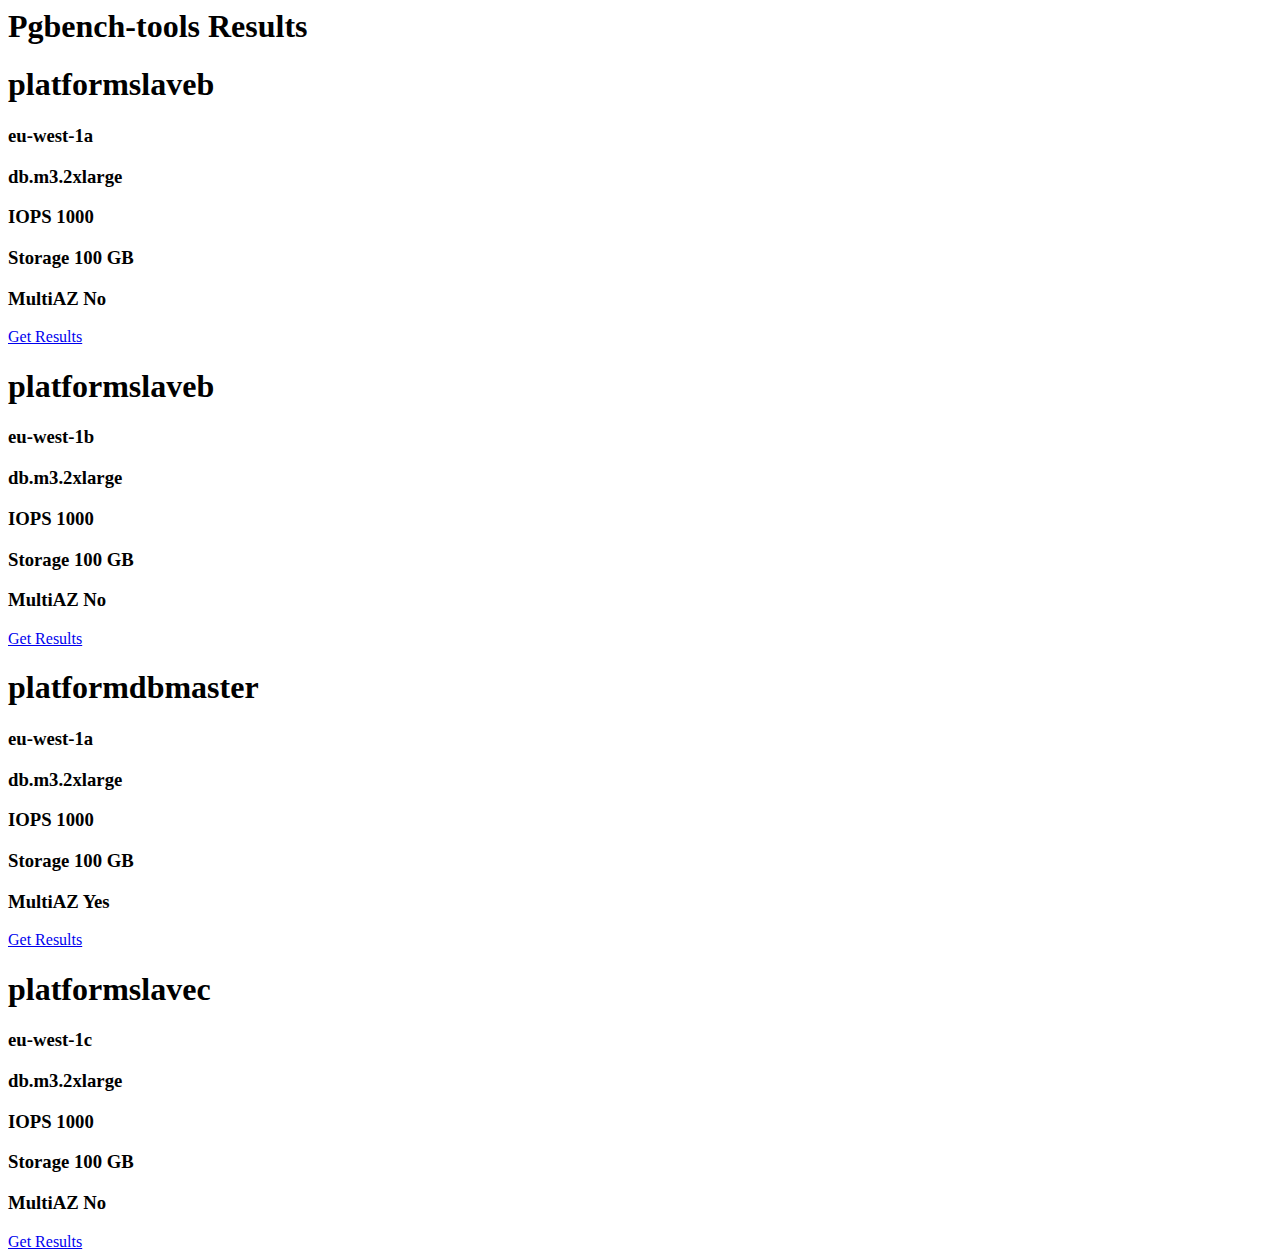
<file: index.html>
<html>
	<head><title>PgBench-tools Results</title>
	<link href="http://pgbench.previewnetworks.com/index.css" media="all" rel="stylesheet" type="text/css" />
	<link rel="shortcut icon" href="/favicon.ico" type="image/x-icon">
	<link rel="icon" href="/favicon.ico" type="image/x-icon">
	</head><body>
  <h1 class="title">Pgbench-tools Results</h1>
  <div id="container">
    <div class="pricetab">
      <h1> platformslaveb </h1>
      <div class="infos">
      	<h3> eu-west-1a </h3>
        <h3> db.m3.2xlarge </h3>
		<h3> IOPS 1000 </h3>
		<h3> Storage 100 GB</h3>
		<h3> MultiAZ No</h3>
      </div>
      <div class="pricefooter">
        <div class="button">
          <a href="#"> Get Results </a>
        </div>
      </div>
    </div>
    <div class="pricetab">
      <h1> platformslaveb </h1>
      <div class="infos">
      	<h3> eu-west-1b </h3> 
        <h3> db.m3.2xlarge </h3>
		<h3> IOPS 1000 </h3>
		<h3> Storage 100 GB</h3>
		<h3> MultiAZ No</h3>
      </div>
      <div class="pricefooter">
        <div class="button">
          <a href="#"> Get Results </a>
        </div>
      </div>
    </div>
    <div class="pricetabmid">
      <h1> platformdbmaster </h1>
      <div class="infos">
      	<h3> eu-west-1a </h3> 
        <h3> db.m3.2xlarge </h3>
		<h3> IOPS 1000 </h3>
		<h3> Storage 100 GB</h3>
		<h3> MultiAZ Yes</h3>
      </div>
      <div class="pricefootermid">
        <div class="buttonmid">
          <a href="/platformdbmaster/index.htm"> Get Results </a>
        </div>
      </div>
    </div>
    <div class="pricetab">
      <h1> platformslavec </h1>
      <div class="infos">
      	<h3> eu-west-1c </h3> 
        <h3> db.m3.2xlarge </h3>
		<h3> IOPS 1000 </h3>
		<h3> Storage 100 GB</h3>
		<h3> MultiAZ No</h3>
      </div>
      <div class="pricefooter">
        <div class="button">
          <a href="#"> Get Results </a>
        </div>
      </div>
    </div>
  </div>
</body>
</html>
</file>
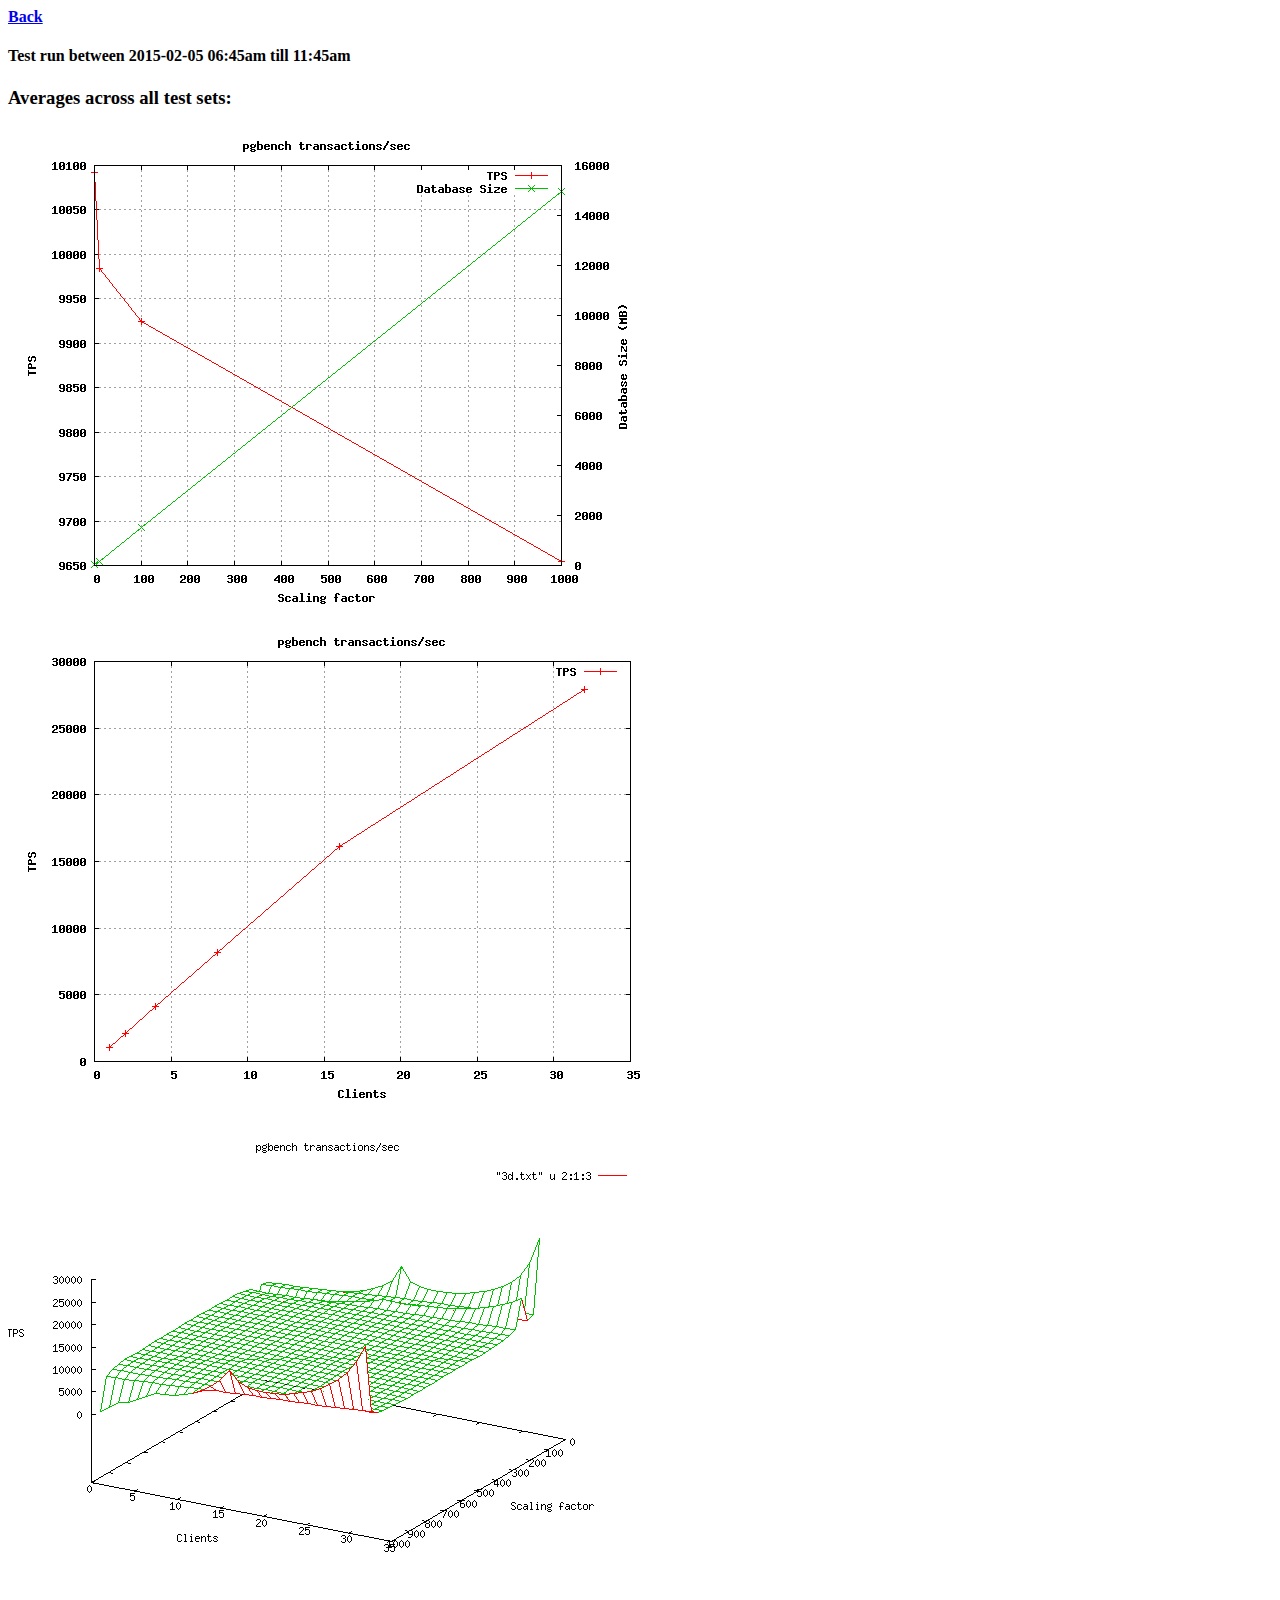
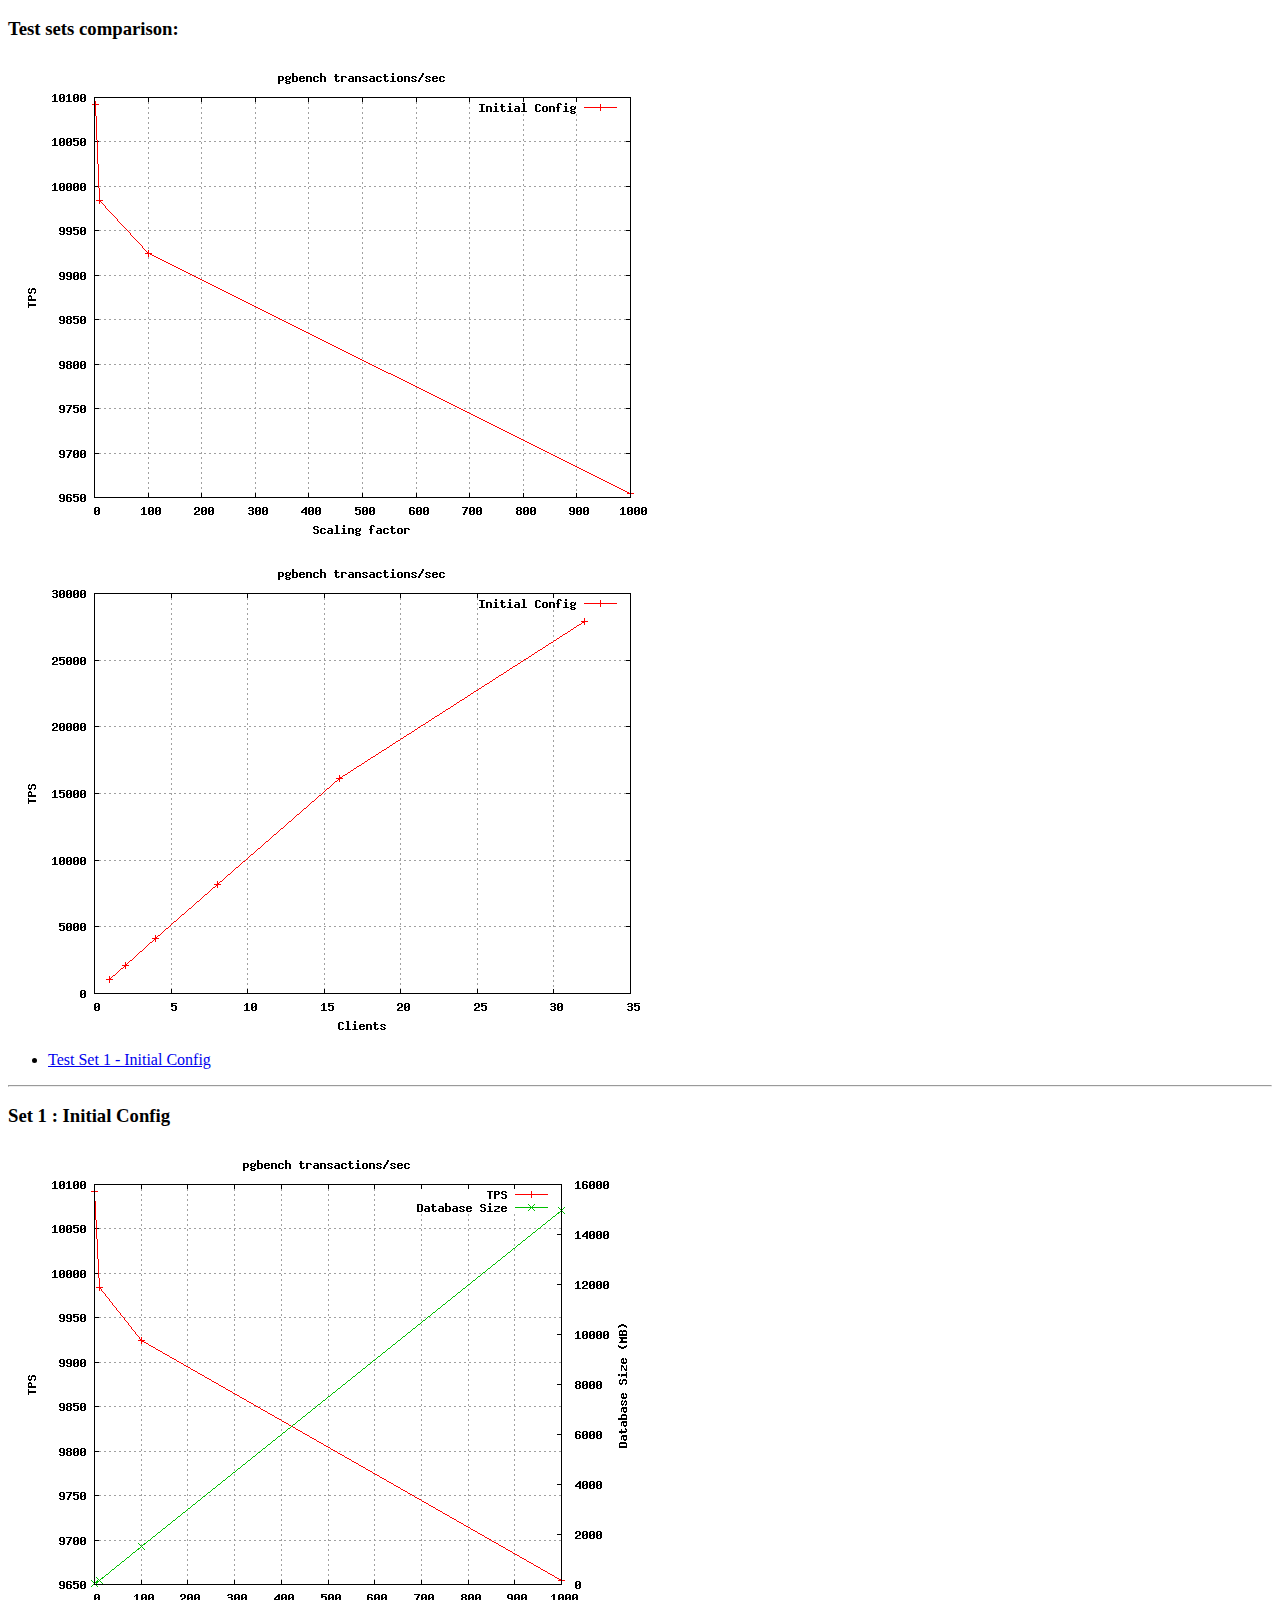
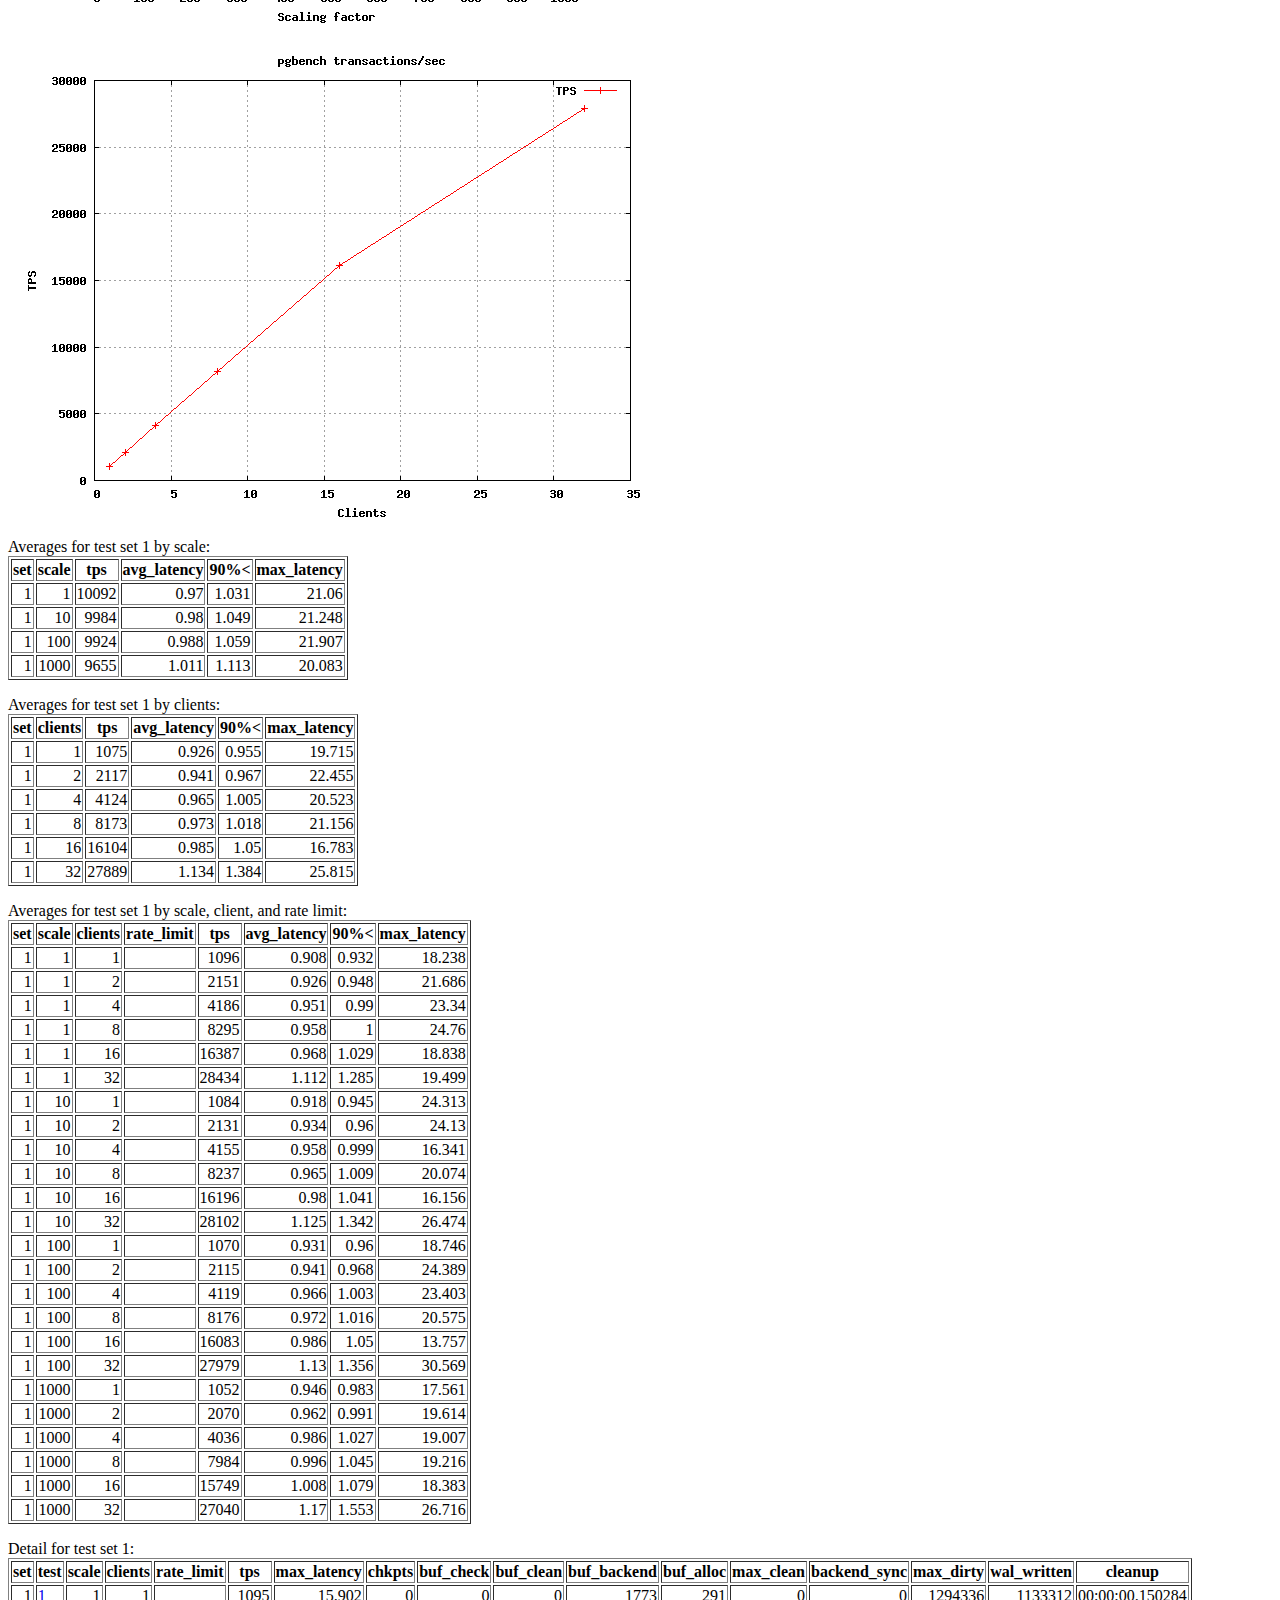
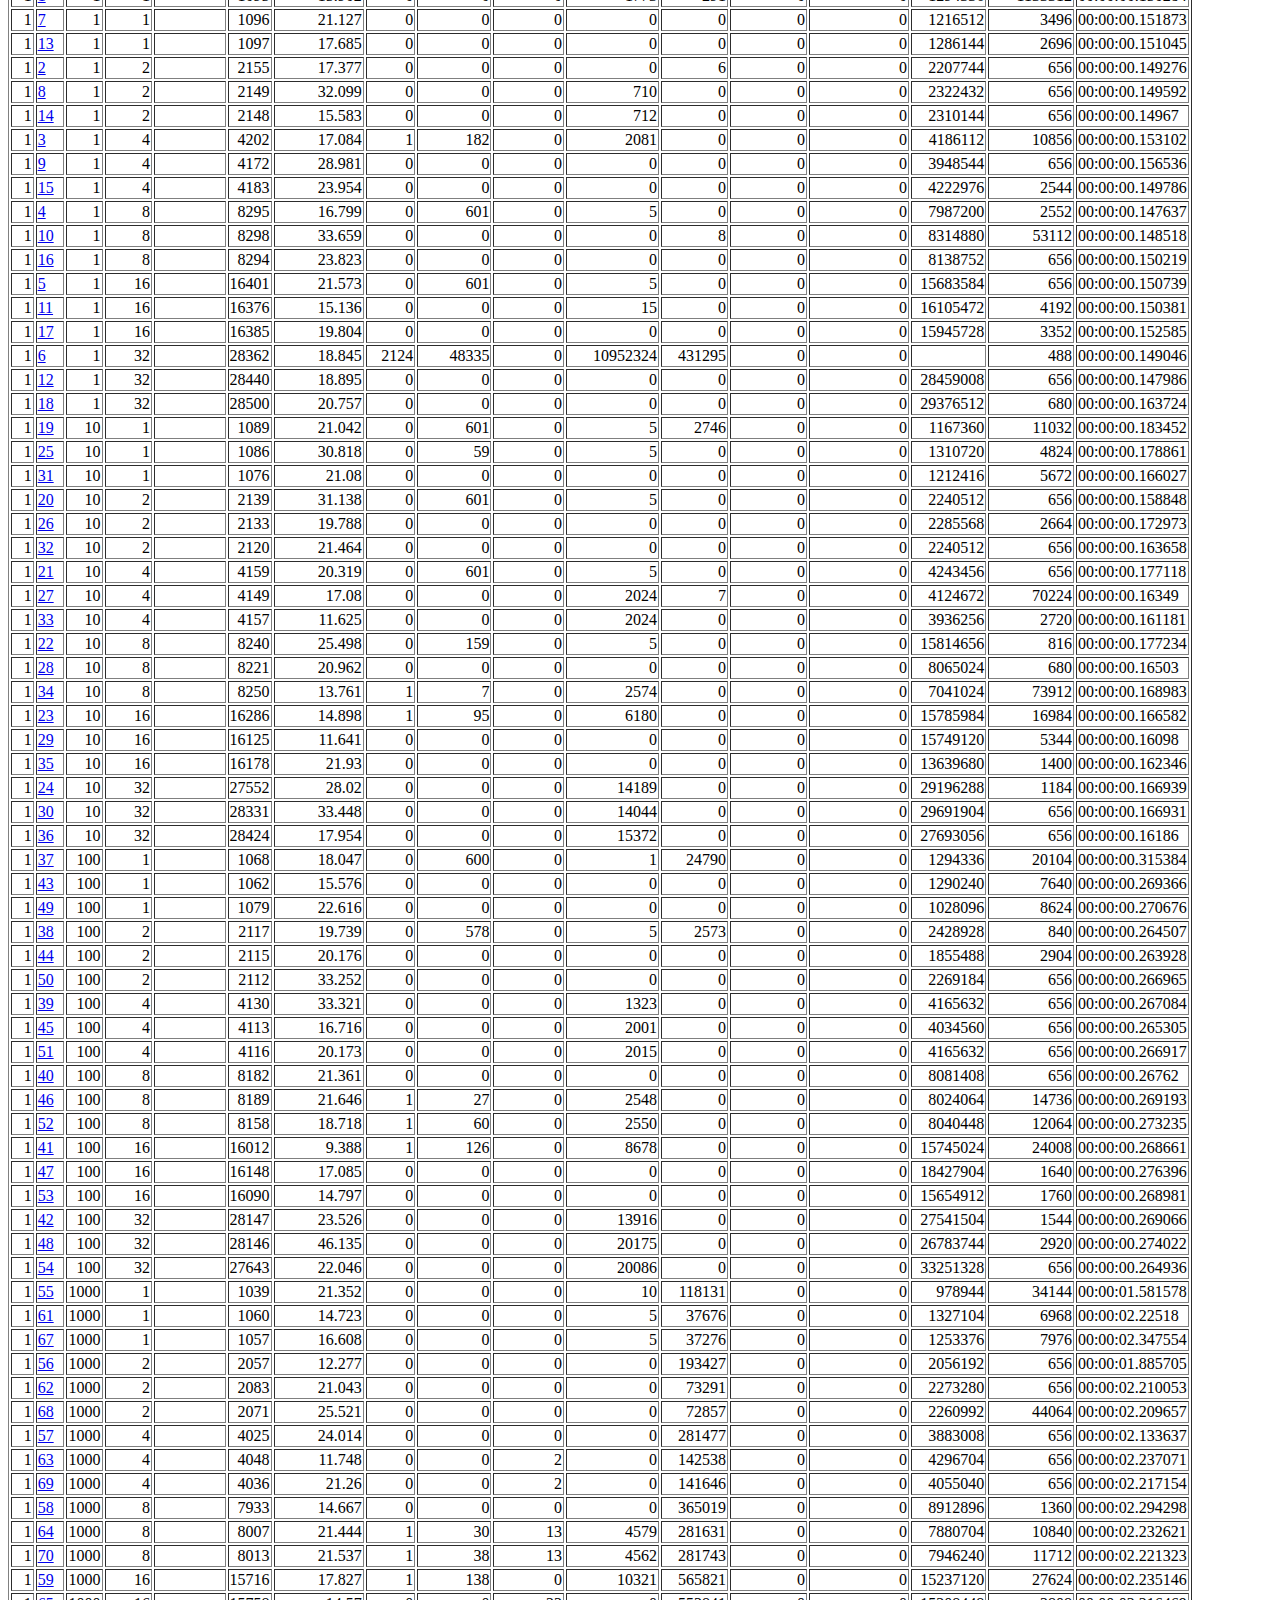
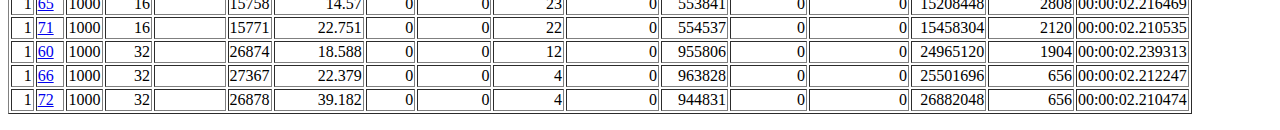
<file: platformdbmaster/index.htm>
<html>
    <head>
        <title>pgbench-tools for platformdbmaster results</title>
    </head>
    <body>
    	<h4><a href="http://pgbench.previewnetworks.com/">Back</a></h4>
    	<h4>Test run between 2015-02-05 06:45am till 11:45am</a></h4>
        <div id="tabs">
			<h3>Averages across all test sets:</h3>
			<img src="scaling.png"><p>
			<img src="clients.png"><p>
			<img src="3d.png"><p>
			<h3>Test sets comparison:</h3>
			<img src="scaling-sets.png"><p>
			<img src="clients-sets.png"><p>
			<ul>
			<li><a href='#set-1'>Test Set 1 - Initial Config</a></li>
			</ul>
			<div id='set-1'>
			<hr><h3>Set 1 : Initial Config</h3>
			<img src="scaling-1.png"><p>
			<img src="clients-1.png"><p>
			Averages for test set 1 by scale:
			<table border="1">
			  <tr>
			    <th align="center">set</th>
			    <th align="center">scale</th>
			    <th align="center">tps</th>
			    <th align="center">avg_latency</th>
			    <th align="center">90%&lt;</th>
			    <th align="center">max_latency</th>
			  </tr>
			  <tr valign="top">
			    <td align="right">1</td>
			    <td align="right">1</td>
			    <td align="right">10092</td>
			    <td align="right">0.97</td>
			    <td align="right">1.031</td>
			    <td align="right">21.06</td>
			  </tr>
			  <tr valign="top">
			    <td align="right">1</td>
			    <td align="right">10</td>
			    <td align="right">9984</td>
			    <td align="right">0.98</td>
			    <td align="right">1.049</td>
			    <td align="right">21.248</td>
			  </tr>
			  <tr valign="top">
			    <td align="right">1</td>
			    <td align="right">100</td>
			    <td align="right">9924</td>
			    <td align="right">0.988</td>
			    <td align="right">1.059</td>
			    <td align="right">21.907</td>
			  </tr>
			  <tr valign="top">
			    <td align="right">1</td>
			    <td align="right">1000</td>
			    <td align="right">9655</td>
			    <td align="right">1.011</td>
			    <td align="right">1.113</td>
			    <td align="right">20.083</td>
			  </tr>
			</table>
			</p>
			Averages for test set 1 by clients:
			<table border="1">
			  <tr>
			    <th align="center">set</th>
			    <th align="center">clients</th>
			    <th align="center">tps</th>
			    <th align="center">avg_latency</th>
			    <th align="center">90%&lt;</th>
			    <th align="center">max_latency</th>
			  </tr>
			  <tr valign="top">
			    <td align="right">1</td>
			    <td align="right">1</td>
			    <td align="right">1075</td>
			    <td align="right">0.926</td>
			    <td align="right">0.955</td>
			    <td align="right">19.715</td>
			  </tr>
			  <tr valign="top">
			    <td align="right">1</td>
			    <td align="right">2</td>
			    <td align="right">2117</td>
			    <td align="right">0.941</td>
			    <td align="right">0.967</td>
			    <td align="right">22.455</td>
			  </tr>
			  <tr valign="top">
			    <td align="right">1</td>
			    <td align="right">4</td>
			    <td align="right">4124</td>
			    <td align="right">0.965</td>
			    <td align="right">1.005</td>
			    <td align="right">20.523</td>
			  </tr>
			  <tr valign="top">
			    <td align="right">1</td>
			    <td align="right">8</td>
			    <td align="right">8173</td>
			    <td align="right">0.973</td>
			    <td align="right">1.018</td>
			    <td align="right">21.156</td>
			  </tr>
			  <tr valign="top">
			    <td align="right">1</td>
			    <td align="right">16</td>
			    <td align="right">16104</td>
			    <td align="right">0.985</td>
			    <td align="right">1.05</td>
			    <td align="right">16.783</td>
			  </tr>
			  <tr valign="top">
			    <td align="right">1</td>
			    <td align="right">32</td>
			    <td align="right">27889</td>
			    <td align="right">1.134</td>
			    <td align="right">1.384</td>
			    <td align="right">25.815</td>
			  </tr>
			</table>
			</p>
			Averages for test set 1 by scale, client, and rate limit:
			<table border="1">
			  <tr>
			    <th align="center">set</th>
			    <th align="center">scale</th>
			    <th align="center">clients</th>
			    <th align="center">rate_limit</th>
			    <th align="center">tps</th>
			    <th align="center">avg_latency</th>
			    <th align="center">90%&lt;</th>
			    <th align="center">max_latency</th>
			  </tr>
			  <tr valign="top">
			    <td align="right">1</td>
			    <td align="right">1</td>
			    <td align="right">1</td>
			    <td align="right">&nbsp; </td>
			    <td align="right">1096</td>
			    <td align="right">0.908</td>
			    <td align="right">0.932</td>
			    <td align="right">18.238</td>
			  </tr>
			  <tr valign="top">
			    <td align="right">1</td>
			    <td align="right">1</td>
			    <td align="right">2</td>
			    <td align="right">&nbsp; </td>
			    <td align="right">2151</td>
			    <td align="right">0.926</td>
			    <td align="right">0.948</td>
			    <td align="right">21.686</td>
			  </tr>
			  <tr valign="top">
			    <td align="right">1</td>
			    <td align="right">1</td>
			    <td align="right">4</td>
			    <td align="right">&nbsp; </td>
			    <td align="right">4186</td>
			    <td align="right">0.951</td>
			    <td align="right">0.99</td>
			    <td align="right">23.34</td>
			  </tr>
			  <tr valign="top">
			    <td align="right">1</td>
			    <td align="right">1</td>
			    <td align="right">8</td>
			    <td align="right">&nbsp; </td>
			    <td align="right">8295</td>
			    <td align="right">0.958</td>
			    <td align="right">1</td>
			    <td align="right">24.76</td>
			  </tr>
			  <tr valign="top">
			    <td align="right">1</td>
			    <td align="right">1</td>
			    <td align="right">16</td>
			    <td align="right">&nbsp; </td>
			    <td align="right">16387</td>
			    <td align="right">0.968</td>
			    <td align="right">1.029</td>
			    <td align="right">18.838</td>
			  </tr>
			  <tr valign="top">
			    <td align="right">1</td>
			    <td align="right">1</td>
			    <td align="right">32</td>
			    <td align="right">&nbsp; </td>
			    <td align="right">28434</td>
			    <td align="right">1.112</td>
			    <td align="right">1.285</td>
			    <td align="right">19.499</td>
			  </tr>
			  <tr valign="top">
			    <td align="right">1</td>
			    <td align="right">10</td>
			    <td align="right">1</td>
			    <td align="right">&nbsp; </td>
			    <td align="right">1084</td>
			    <td align="right">0.918</td>
			    <td align="right">0.945</td>
			    <td align="right">24.313</td>
			  </tr>
			  <tr valign="top">
			    <td align="right">1</td>
			    <td align="right">10</td>
			    <td align="right">2</td>
			    <td align="right">&nbsp; </td>
			    <td align="right">2131</td>
			    <td align="right">0.934</td>
			    <td align="right">0.96</td>
			    <td align="right">24.13</td>
			  </tr>
			  <tr valign="top">
			    <td align="right">1</td>
			    <td align="right">10</td>
			    <td align="right">4</td>
			    <td align="right">&nbsp; </td>
			    <td align="right">4155</td>
			    <td align="right">0.958</td>
			    <td align="right">0.999</td>
			    <td align="right">16.341</td>
			  </tr>
			  <tr valign="top">
			    <td align="right">1</td>
			    <td align="right">10</td>
			    <td align="right">8</td>
			    <td align="right">&nbsp; </td>
			    <td align="right">8237</td>
			    <td align="right">0.965</td>
			    <td align="right">1.009</td>
			    <td align="right">20.074</td>
			  </tr>
			  <tr valign="top">
			    <td align="right">1</td>
			    <td align="right">10</td>
			    <td align="right">16</td>
			    <td align="right">&nbsp; </td>
			    <td align="right">16196</td>
			    <td align="right">0.98</td>
			    <td align="right">1.041</td>
			    <td align="right">16.156</td>
			  </tr>
			  <tr valign="top">
			    <td align="right">1</td>
			    <td align="right">10</td>
			    <td align="right">32</td>
			    <td align="right">&nbsp; </td>
			    <td align="right">28102</td>
			    <td align="right">1.125</td>
			    <td align="right">1.342</td>
			    <td align="right">26.474</td>
			  </tr>
			  <tr valign="top">
			    <td align="right">1</td>
			    <td align="right">100</td>
			    <td align="right">1</td>
			    <td align="right">&nbsp; </td>
			    <td align="right">1070</td>
			    <td align="right">0.931</td>
			    <td align="right">0.96</td>
			    <td align="right">18.746</td>
			  </tr>
			  <tr valign="top">
			    <td align="right">1</td>
			    <td align="right">100</td>
			    <td align="right">2</td>
			    <td align="right">&nbsp; </td>
			    <td align="right">2115</td>
			    <td align="right">0.941</td>
			    <td align="right">0.968</td>
			    <td align="right">24.389</td>
			  </tr>
			  <tr valign="top">
			    <td align="right">1</td>
			    <td align="right">100</td>
			    <td align="right">4</td>
			    <td align="right">&nbsp; </td>
			    <td align="right">4119</td>
			    <td align="right">0.966</td>
			    <td align="right">1.003</td>
			    <td align="right">23.403</td>
			  </tr>
			  <tr valign="top">
			    <td align="right">1</td>
			    <td align="right">100</td>
			    <td align="right">8</td>
			    <td align="right">&nbsp; </td>
			    <td align="right">8176</td>
			    <td align="right">0.972</td>
			    <td align="right">1.016</td>
			    <td align="right">20.575</td>
			  </tr>
			  <tr valign="top">
			    <td align="right">1</td>
			    <td align="right">100</td>
			    <td align="right">16</td>
			    <td align="right">&nbsp; </td>
			    <td align="right">16083</td>
			    <td align="right">0.986</td>
			    <td align="right">1.05</td>
			    <td align="right">13.757</td>
			  </tr>
			  <tr valign="top">
			    <td align="right">1</td>
			    <td align="right">100</td>
			    <td align="right">32</td>
			    <td align="right">&nbsp; </td>
			    <td align="right">27979</td>
			    <td align="right">1.13</td>
			    <td align="right">1.356</td>
			    <td align="right">30.569</td>
			  </tr>
			  <tr valign="top">
			    <td align="right">1</td>
			    <td align="right">1000</td>
			    <td align="right">1</td>
			    <td align="right">&nbsp; </td>
			    <td align="right">1052</td>
			    <td align="right">0.946</td>
			    <td align="right">0.983</td>
			    <td align="right">17.561</td>
			  </tr>
			  <tr valign="top">
			    <td align="right">1</td>
			    <td align="right">1000</td>
			    <td align="right">2</td>
			    <td align="right">&nbsp; </td>
			    <td align="right">2070</td>
			    <td align="right">0.962</td>
			    <td align="right">0.991</td>
			    <td align="right">19.614</td>
			  </tr>
			  <tr valign="top">
			    <td align="right">1</td>
			    <td align="right">1000</td>
			    <td align="right">4</td>
			    <td align="right">&nbsp; </td>
			    <td align="right">4036</td>
			    <td align="right">0.986</td>
			    <td align="right">1.027</td>
			    <td align="right">19.007</td>
			  </tr>
			  <tr valign="top">
			    <td align="right">1</td>
			    <td align="right">1000</td>
			    <td align="right">8</td>
			    <td align="right">&nbsp; </td>
			    <td align="right">7984</td>
			    <td align="right">0.996</td>
			    <td align="right">1.045</td>
			    <td align="right">19.216</td>
			  </tr>
			  <tr valign="top">
			    <td align="right">1</td>
			    <td align="right">1000</td>
			    <td align="right">16</td>
			    <td align="right">&nbsp; </td>
			    <td align="right">15749</td>
			    <td align="right">1.008</td>
			    <td align="right">1.079</td>
			    <td align="right">18.383</td>
			  </tr>
			  <tr valign="top">
			    <td align="right">1</td>
			    <td align="right">1000</td>
			    <td align="right">32</td>
			    <td align="right">&nbsp; </td>
			    <td align="right">27040</td>
			    <td align="right">1.17</td>
			    <td align="right">1.553</td>
			    <td align="right">26.716</td>
			  </tr>
			</table>
			</p>
			Detail for test set 1:
			<table border="1">
			  <tr>
			    <th align="center">set</th>
			    <th align="center">test</th>
			    <th align="center">scale</th>
			    <th align="center">clients</th>
			    <th align="center">rate_limit</th>
			    <th align="center">tps</th>
			    <th align="center">max_latency</th>
			    <th align="center">chkpts</th>
			    <th align="center">buf_check</th>
			    <th align="center">buf_clean</th>
			    <th align="center">buf_backend</th>
			    <th align="center">buf_alloc</th>
			    <th align="center">max_clean</th>
			    <th align="center">backend_sync</th>
			    <th align="center">max_dirty</th>
			    <th align="center">wal_written</th>
			    <th align="center">cleanup</th>
			  </tr>
			  <tr valign="top">
			    <td align="right">1</td>
			    <td align="left"><a href="1/index.html">1</a></td>
			    <td align="right">1</td>
			    <td align="right">1</td>
			    <td align="right">&nbsp; </td>
			    <td align="right">1095</td>
			    <td align="right">15.902</td>
			    <td align="right">0</td>
			    <td align="right">0</td>
			    <td align="right">0</td>
			    <td align="right">1773</td>
			    <td align="right">291</td>
			    <td align="right">0</td>
			    <td align="right">0</td>
			    <td align="right">1294336</td>
			    <td align="right">1133312</td>
			    <td align="left">00:00:00.150284</td>
			  </tr>
			  <tr valign="top">
			    <td align="right">1</td>
			    <td align="left"><a href="7/index.html">7</a></td>
			    <td align="right">1</td>
			    <td align="right">1</td>
			    <td align="right">&nbsp; </td>
			    <td align="right">1096</td>
			    <td align="right">21.127</td>
			    <td align="right">0</td>
			    <td align="right">0</td>
			    <td align="right">0</td>
			    <td align="right">0</td>
			    <td align="right">0</td>
			    <td align="right">0</td>
			    <td align="right">0</td>
			    <td align="right">1216512</td>
			    <td align="right">3496</td>
			    <td align="left">00:00:00.151873</td>
			  </tr>
			  <tr valign="top">
			    <td align="right">1</td>
			    <td align="left"><a href="13/index.html">13</a></td>
			    <td align="right">1</td>
			    <td align="right">1</td>
			    <td align="right">&nbsp; </td>
			    <td align="right">1097</td>
			    <td align="right">17.685</td>
			    <td align="right">0</td>
			    <td align="right">0</td>
			    <td align="right">0</td>
			    <td align="right">0</td>
			    <td align="right">0</td>
			    <td align="right">0</td>
			    <td align="right">0</td>
			    <td align="right">1286144</td>
			    <td align="right">2696</td>
			    <td align="left">00:00:00.151045</td>
			  </tr>
			  <tr valign="top">
			    <td align="right">1</td>
			    <td align="left"><a href="2/index.html">2</a></td>
			    <td align="right">1</td>
			    <td align="right">2</td>
			    <td align="right">&nbsp; </td>
			    <td align="right">2155</td>
			    <td align="right">17.377</td>
			    <td align="right">0</td>
			    <td align="right">0</td>
			    <td align="right">0</td>
			    <td align="right">0</td>
			    <td align="right">6</td>
			    <td align="right">0</td>
			    <td align="right">0</td>
			    <td align="right">2207744</td>
			    <td align="right">656</td>
			    <td align="left">00:00:00.149276</td>
			  </tr>
			  <tr valign="top">
			    <td align="right">1</td>
			    <td align="left"><a href="8/index.html">8</a></td>
			    <td align="right">1</td>
			    <td align="right">2</td>
			    <td align="right">&nbsp; </td>
			    <td align="right">2149</td>
			    <td align="right">32.099</td>
			    <td align="right">0</td>
			    <td align="right">0</td>
			    <td align="right">0</td>
			    <td align="right">710</td>
			    <td align="right">0</td>
			    <td align="right">0</td>
			    <td align="right">0</td>
			    <td align="right">2322432</td>
			    <td align="right">656</td>
			    <td align="left">00:00:00.149592</td>
			  </tr>
			  <tr valign="top">
			    <td align="right">1</td>
			    <td align="left"><a href="14/index.html">14</a></td>
			    <td align="right">1</td>
			    <td align="right">2</td>
			    <td align="right">&nbsp; </td>
			    <td align="right">2148</td>
			    <td align="right">15.583</td>
			    <td align="right">0</td>
			    <td align="right">0</td>
			    <td align="right">0</td>
			    <td align="right">712</td>
			    <td align="right">0</td>
			    <td align="right">0</td>
			    <td align="right">0</td>
			    <td align="right">2310144</td>
			    <td align="right">656</td>
			    <td align="left">00:00:00.14967</td>
			  </tr>
			  <tr valign="top">
			    <td align="right">1</td>
			    <td align="left"><a href="3/index.html">3</a></td>
			    <td align="right">1</td>
			    <td align="right">4</td>
			    <td align="right">&nbsp; </td>
			    <td align="right">4202</td>
			    <td align="right">17.084</td>
			    <td align="right">1</td>
			    <td align="right">182</td>
			    <td align="right">0</td>
			    <td align="right">2081</td>
			    <td align="right">0</td>
			    <td align="right">0</td>
			    <td align="right">0</td>
			    <td align="right">4186112</td>
			    <td align="right">10856</td>
			    <td align="left">00:00:00.153102</td>
			  </tr>
			  <tr valign="top">
			    <td align="right">1</td>
			    <td align="left"><a href="9/index.html">9</a></td>
			    <td align="right">1</td>
			    <td align="right">4</td>
			    <td align="right">&nbsp; </td>
			    <td align="right">4172</td>
			    <td align="right">28.981</td>
			    <td align="right">0</td>
			    <td align="right">0</td>
			    <td align="right">0</td>
			    <td align="right">0</td>
			    <td align="right">0</td>
			    <td align="right">0</td>
			    <td align="right">0</td>
			    <td align="right">3948544</td>
			    <td align="right">656</td>
			    <td align="left">00:00:00.156536</td>
			  </tr>
			  <tr valign="top">
			    <td align="right">1</td>
			    <td align="left"><a href="15/index.html">15</a></td>
			    <td align="right">1</td>
			    <td align="right">4</td>
			    <td align="right">&nbsp; </td>
			    <td align="right">4183</td>
			    <td align="right">23.954</td>
			    <td align="right">0</td>
			    <td align="right">0</td>
			    <td align="right">0</td>
			    <td align="right">0</td>
			    <td align="right">0</td>
			    <td align="right">0</td>
			    <td align="right">0</td>
			    <td align="right">4222976</td>
			    <td align="right">2544</td>
			    <td align="left">00:00:00.149786</td>
			  </tr>
			  <tr valign="top">
			    <td align="right">1</td>
			    <td align="left"><a href="4/index.html">4</a></td>
			    <td align="right">1</td>
			    <td align="right">8</td>
			    <td align="right">&nbsp; </td>
			    <td align="right">8295</td>
			    <td align="right">16.799</td>
			    <td align="right">0</td>
			    <td align="right">601</td>
			    <td align="right">0</td>
			    <td align="right">5</td>
			    <td align="right">0</td>
			    <td align="right">0</td>
			    <td align="right">0</td>
			    <td align="right">7987200</td>
			    <td align="right">2552</td>
			    <td align="left">00:00:00.147637</td>
			  </tr>
			  <tr valign="top">
			    <td align="right">1</td>
			    <td align="left"><a href="10/index.html">10</a></td>
			    <td align="right">1</td>
			    <td align="right">8</td>
			    <td align="right">&nbsp; </td>
			    <td align="right">8298</td>
			    <td align="right">33.659</td>
			    <td align="right">0</td>
			    <td align="right">0</td>
			    <td align="right">0</td>
			    <td align="right">0</td>
			    <td align="right">8</td>
			    <td align="right">0</td>
			    <td align="right">0</td>
			    <td align="right">8314880</td>
			    <td align="right">53112</td>
			    <td align="left">00:00:00.148518</td>
			  </tr>
			  <tr valign="top">
			    <td align="right">1</td>
			    <td align="left"><a href="16/index.html">16</a></td>
			    <td align="right">1</td>
			    <td align="right">8</td>
			    <td align="right">&nbsp; </td>
			    <td align="right">8294</td>
			    <td align="right">23.823</td>
			    <td align="right">0</td>
			    <td align="right">0</td>
			    <td align="right">0</td>
			    <td align="right">0</td>
			    <td align="right">0</td>
			    <td align="right">0</td>
			    <td align="right">0</td>
			    <td align="right">8138752</td>
			    <td align="right">656</td>
			    <td align="left">00:00:00.150219</td>
			  </tr>
			  <tr valign="top">
			    <td align="right">1</td>
			    <td align="left"><a href="5/index.html">5</a></td>
			    <td align="right">1</td>
			    <td align="right">16</td>
			    <td align="right">&nbsp; </td>
			    <td align="right">16401</td>
			    <td align="right">21.573</td>
			    <td align="right">0</td>
			    <td align="right">601</td>
			    <td align="right">0</td>
			    <td align="right">5</td>
			    <td align="right">0</td>
			    <td align="right">0</td>
			    <td align="right">0</td>
			    <td align="right">15683584</td>
			    <td align="right">656</td>
			    <td align="left">00:00:00.150739</td>
			  </tr>
			  <tr valign="top">
			    <td align="right">1</td>
			    <td align="left"><a href="11/index.html">11</a></td>
			    <td align="right">1</td>
			    <td align="right">16</td>
			    <td align="right">&nbsp; </td>
			    <td align="right">16376</td>
			    <td align="right">15.136</td>
			    <td align="right">0</td>
			    <td align="right">0</td>
			    <td align="right">0</td>
			    <td align="right">15</td>
			    <td align="right">0</td>
			    <td align="right">0</td>
			    <td align="right">0</td>
			    <td align="right">16105472</td>
			    <td align="right">4192</td>
			    <td align="left">00:00:00.150381</td>
			  </tr>
			  <tr valign="top">
			    <td align="right">1</td>
			    <td align="left"><a href="17/index.html">17</a></td>
			    <td align="right">1</td>
			    <td align="right">16</td>
			    <td align="right">&nbsp; </td>
			    <td align="right">16385</td>
			    <td align="right">19.804</td>
			    <td align="right">0</td>
			    <td align="right">0</td>
			    <td align="right">0</td>
			    <td align="right">0</td>
			    <td align="right">0</td>
			    <td align="right">0</td>
			    <td align="right">0</td>
			    <td align="right">15945728</td>
			    <td align="right">3352</td>
			    <td align="left">00:00:00.152585</td>
			  </tr>
			  <tr valign="top">
			    <td align="right">1</td>
			    <td align="left"><a href="6/index.html">6</a></td>
			    <td align="right">1</td>
			    <td align="right">32</td>
			    <td align="right">&nbsp; </td>
			    <td align="right">28362</td>
			    <td align="right">18.845</td>
			    <td align="right">2124</td>
			    <td align="right">48335</td>
			    <td align="right">0</td>
			    <td align="right">10952324</td>
			    <td align="right">431295</td>
			    <td align="right">0</td>
			    <td align="right">0</td>
			    <td align="right">&nbsp; </td>
			    <td align="right">488</td>
			    <td align="left">00:00:00.149046</td>
			  </tr>
			  <tr valign="top">
			    <td align="right">1</td>
			    <td align="left"><a href="12/index.html">12</a></td>
			    <td align="right">1</td>
			    <td align="right">32</td>
			    <td align="right">&nbsp; </td>
			    <td align="right">28440</td>
			    <td align="right">18.895</td>
			    <td align="right">0</td>
			    <td align="right">0</td>
			    <td align="right">0</td>
			    <td align="right">0</td>
			    <td align="right">0</td>
			    <td align="right">0</td>
			    <td align="right">0</td>
			    <td align="right">28459008</td>
			    <td align="right">656</td>
			    <td align="left">00:00:00.147986</td>
			  </tr>
			  <tr valign="top">
			    <td align="right">1</td>
			    <td align="left"><a href="18/index.html">18</a></td>
			    <td align="right">1</td>
			    <td align="right">32</td>
			    <td align="right">&nbsp; </td>
			    <td align="right">28500</td>
			    <td align="right">20.757</td>
			    <td align="right">0</td>
			    <td align="right">0</td>
			    <td align="right">0</td>
			    <td align="right">0</td>
			    <td align="right">0</td>
			    <td align="right">0</td>
			    <td align="right">0</td>
			    <td align="right">29376512</td>
			    <td align="right">680</td>
			    <td align="left">00:00:00.163724</td>
			  </tr>
			  <tr valign="top">
			    <td align="right">1</td>
			    <td align="left"><a href="19/index.html">19</a></td>
			    <td align="right">10</td>
			    <td align="right">1</td>
			    <td align="right">&nbsp; </td>
			    <td align="right">1089</td>
			    <td align="right">21.042</td>
			    <td align="right">0</td>
			    <td align="right">601</td>
			    <td align="right">0</td>
			    <td align="right">5</td>
			    <td align="right">2746</td>
			    <td align="right">0</td>
			    <td align="right">0</td>
			    <td align="right">1167360</td>
			    <td align="right">11032</td>
			    <td align="left">00:00:00.183452</td>
			  </tr>
			  <tr valign="top">
			    <td align="right">1</td>
			    <td align="left"><a href="25/index.html">25</a></td>
			    <td align="right">10</td>
			    <td align="right">1</td>
			    <td align="right">&nbsp; </td>
			    <td align="right">1086</td>
			    <td align="right">30.818</td>
			    <td align="right">0</td>
			    <td align="right">59</td>
			    <td align="right">0</td>
			    <td align="right">5</td>
			    <td align="right">0</td>
			    <td align="right">0</td>
			    <td align="right">0</td>
			    <td align="right">1310720</td>
			    <td align="right">4824</td>
			    <td align="left">00:00:00.178861</td>
			  </tr>
			  <tr valign="top">
			    <td align="right">1</td>
			    <td align="left"><a href="31/index.html">31</a></td>
			    <td align="right">10</td>
			    <td align="right">1</td>
			    <td align="right">&nbsp; </td>
			    <td align="right">1076</td>
			    <td align="right">21.08</td>
			    <td align="right">0</td>
			    <td align="right">0</td>
			    <td align="right">0</td>
			    <td align="right">0</td>
			    <td align="right">0</td>
			    <td align="right">0</td>
			    <td align="right">0</td>
			    <td align="right">1212416</td>
			    <td align="right">5672</td>
			    <td align="left">00:00:00.166027</td>
			  </tr>
			  <tr valign="top">
			    <td align="right">1</td>
			    <td align="left"><a href="20/index.html">20</a></td>
			    <td align="right">10</td>
			    <td align="right">2</td>
			    <td align="right">&nbsp; </td>
			    <td align="right">2139</td>
			    <td align="right">31.138</td>
			    <td align="right">0</td>
			    <td align="right">601</td>
			    <td align="right">0</td>
			    <td align="right">5</td>
			    <td align="right">0</td>
			    <td align="right">0</td>
			    <td align="right">0</td>
			    <td align="right">2240512</td>
			    <td align="right">656</td>
			    <td align="left">00:00:00.158848</td>
			  </tr>
			  <tr valign="top">
			    <td align="right">1</td>
			    <td align="left"><a href="26/index.html">26</a></td>
			    <td align="right">10</td>
			    <td align="right">2</td>
			    <td align="right">&nbsp; </td>
			    <td align="right">2133</td>
			    <td align="right">19.788</td>
			    <td align="right">0</td>
			    <td align="right">0</td>
			    <td align="right">0</td>
			    <td align="right">0</td>
			    <td align="right">0</td>
			    <td align="right">0</td>
			    <td align="right">0</td>
			    <td align="right">2285568</td>
			    <td align="right">2664</td>
			    <td align="left">00:00:00.172973</td>
			  </tr>
			  <tr valign="top">
			    <td align="right">1</td>
			    <td align="left"><a href="32/index.html">32</a></td>
			    <td align="right">10</td>
			    <td align="right">2</td>
			    <td align="right">&nbsp; </td>
			    <td align="right">2120</td>
			    <td align="right">21.464</td>
			    <td align="right">0</td>
			    <td align="right">0</td>
			    <td align="right">0</td>
			    <td align="right">0</td>
			    <td align="right">0</td>
			    <td align="right">0</td>
			    <td align="right">0</td>
			    <td align="right">2240512</td>
			    <td align="right">656</td>
			    <td align="left">00:00:00.163658</td>
			  </tr>
			  <tr valign="top">
			    <td align="right">1</td>
			    <td align="left"><a href="21/index.html">21</a></td>
			    <td align="right">10</td>
			    <td align="right">4</td>
			    <td align="right">&nbsp; </td>
			    <td align="right">4159</td>
			    <td align="right">20.319</td>
			    <td align="right">0</td>
			    <td align="right">601</td>
			    <td align="right">0</td>
			    <td align="right">5</td>
			    <td align="right">0</td>
			    <td align="right">0</td>
			    <td align="right">0</td>
			    <td align="right">4243456</td>
			    <td align="right">656</td>
			    <td align="left">00:00:00.177118</td>
			  </tr>
			  <tr valign="top">
			    <td align="right">1</td>
			    <td align="left"><a href="27/index.html">27</a></td>
			    <td align="right">10</td>
			    <td align="right">4</td>
			    <td align="right">&nbsp; </td>
			    <td align="right">4149</td>
			    <td align="right">17.08</td>
			    <td align="right">0</td>
			    <td align="right">0</td>
			    <td align="right">0</td>
			    <td align="right">2024</td>
			    <td align="right">7</td>
			    <td align="right">0</td>
			    <td align="right">0</td>
			    <td align="right">4124672</td>
			    <td align="right">70224</td>
			    <td align="left">00:00:00.16349</td>
			  </tr>
			  <tr valign="top">
			    <td align="right">1</td>
			    <td align="left"><a href="33/index.html">33</a></td>
			    <td align="right">10</td>
			    <td align="right">4</td>
			    <td align="right">&nbsp; </td>
			    <td align="right">4157</td>
			    <td align="right">11.625</td>
			    <td align="right">0</td>
			    <td align="right">0</td>
			    <td align="right">0</td>
			    <td align="right">2024</td>
			    <td align="right">0</td>
			    <td align="right">0</td>
			    <td align="right">0</td>
			    <td align="right">3936256</td>
			    <td align="right">2720</td>
			    <td align="left">00:00:00.161181</td>
			  </tr>
			  <tr valign="top">
			    <td align="right">1</td>
			    <td align="left"><a href="22/index.html">22</a></td>
			    <td align="right">10</td>
			    <td align="right">8</td>
			    <td align="right">&nbsp; </td>
			    <td align="right">8240</td>
			    <td align="right">25.498</td>
			    <td align="right">0</td>
			    <td align="right">159</td>
			    <td align="right">0</td>
			    <td align="right">5</td>
			    <td align="right">0</td>
			    <td align="right">0</td>
			    <td align="right">0</td>
			    <td align="right">15814656</td>
			    <td align="right">816</td>
			    <td align="left">00:00:00.177234</td>
			  </tr>
			  <tr valign="top">
			    <td align="right">1</td>
			    <td align="left"><a href="28/index.html">28</a></td>
			    <td align="right">10</td>
			    <td align="right">8</td>
			    <td align="right">&nbsp; </td>
			    <td align="right">8221</td>
			    <td align="right">20.962</td>
			    <td align="right">0</td>
			    <td align="right">0</td>
			    <td align="right">0</td>
			    <td align="right">0</td>
			    <td align="right">0</td>
			    <td align="right">0</td>
			    <td align="right">0</td>
			    <td align="right">8065024</td>
			    <td align="right">680</td>
			    <td align="left">00:00:00.16503</td>
			  </tr>
			  <tr valign="top">
			    <td align="right">1</td>
			    <td align="left"><a href="34/index.html">34</a></td>
			    <td align="right">10</td>
			    <td align="right">8</td>
			    <td align="right">&nbsp; </td>
			    <td align="right">8250</td>
			    <td align="right">13.761</td>
			    <td align="right">1</td>
			    <td align="right">7</td>
			    <td align="right">0</td>
			    <td align="right">2574</td>
			    <td align="right">0</td>
			    <td align="right">0</td>
			    <td align="right">0</td>
			    <td align="right">7041024</td>
			    <td align="right">73912</td>
			    <td align="left">00:00:00.168983</td>
			  </tr>
			  <tr valign="top">
			    <td align="right">1</td>
			    <td align="left"><a href="23/index.html">23</a></td>
			    <td align="right">10</td>
			    <td align="right">16</td>
			    <td align="right">&nbsp; </td>
			    <td align="right">16286</td>
			    <td align="right">14.898</td>
			    <td align="right">1</td>
			    <td align="right">95</td>
			    <td align="right">0</td>
			    <td align="right">6180</td>
			    <td align="right">0</td>
			    <td align="right">0</td>
			    <td align="right">0</td>
			    <td align="right">15785984</td>
			    <td align="right">16984</td>
			    <td align="left">00:00:00.166582</td>
			  </tr>
			  <tr valign="top">
			    <td align="right">1</td>
			    <td align="left"><a href="29/index.html">29</a></td>
			    <td align="right">10</td>
			    <td align="right">16</td>
			    <td align="right">&nbsp; </td>
			    <td align="right">16125</td>
			    <td align="right">11.641</td>
			    <td align="right">0</td>
			    <td align="right">0</td>
			    <td align="right">0</td>
			    <td align="right">0</td>
			    <td align="right">0</td>
			    <td align="right">0</td>
			    <td align="right">0</td>
			    <td align="right">15749120</td>
			    <td align="right">5344</td>
			    <td align="left">00:00:00.16098</td>
			  </tr>
			  <tr valign="top">
			    <td align="right">1</td>
			    <td align="left"><a href="35/index.html">35</a></td>
			    <td align="right">10</td>
			    <td align="right">16</td>
			    <td align="right">&nbsp; </td>
			    <td align="right">16178</td>
			    <td align="right">21.93</td>
			    <td align="right">0</td>
			    <td align="right">0</td>
			    <td align="right">0</td>
			    <td align="right">0</td>
			    <td align="right">0</td>
			    <td align="right">0</td>
			    <td align="right">0</td>
			    <td align="right">13639680</td>
			    <td align="right">1400</td>
			    <td align="left">00:00:00.162346</td>
			  </tr>
			  <tr valign="top">
			    <td align="right">1</td>
			    <td align="left"><a href="24/index.html">24</a></td>
			    <td align="right">10</td>
			    <td align="right">32</td>
			    <td align="right">&nbsp; </td>
			    <td align="right">27552</td>
			    <td align="right">28.02</td>
			    <td align="right">0</td>
			    <td align="right">0</td>
			    <td align="right">0</td>
			    <td align="right">14189</td>
			    <td align="right">0</td>
			    <td align="right">0</td>
			    <td align="right">0</td>
			    <td align="right">29196288</td>
			    <td align="right">1184</td>
			    <td align="left">00:00:00.166939</td>
			  </tr>
			  <tr valign="top">
			    <td align="right">1</td>
			    <td align="left"><a href="30/index.html">30</a></td>
			    <td align="right">10</td>
			    <td align="right">32</td>
			    <td align="right">&nbsp; </td>
			    <td align="right">28331</td>
			    <td align="right">33.448</td>
			    <td align="right">0</td>
			    <td align="right">0</td>
			    <td align="right">0</td>
			    <td align="right">14044</td>
			    <td align="right">0</td>
			    <td align="right">0</td>
			    <td align="right">0</td>
			    <td align="right">29691904</td>
			    <td align="right">656</td>
			    <td align="left">00:00:00.166931</td>
			  </tr>
			  <tr valign="top">
			    <td align="right">1</td>
			    <td align="left"><a href="36/index.html">36</a></td>
			    <td align="right">10</td>
			    <td align="right">32</td>
			    <td align="right">&nbsp; </td>
			    <td align="right">28424</td>
			    <td align="right">17.954</td>
			    <td align="right">0</td>
			    <td align="right">0</td>
			    <td align="right">0</td>
			    <td align="right">15372</td>
			    <td align="right">0</td>
			    <td align="right">0</td>
			    <td align="right">0</td>
			    <td align="right">27693056</td>
			    <td align="right">656</td>
			    <td align="left">00:00:00.16186</td>
			  </tr>
			  <tr valign="top">
			    <td align="right">1</td>
			    <td align="left"><a href="37/index.html">37</a></td>
			    <td align="right">100</td>
			    <td align="right">1</td>
			    <td align="right">&nbsp; </td>
			    <td align="right">1068</td>
			    <td align="right">18.047</td>
			    <td align="right">0</td>
			    <td align="right">600</td>
			    <td align="right">0</td>
			    <td align="right">1</td>
			    <td align="right">24790</td>
			    <td align="right">0</td>
			    <td align="right">0</td>
			    <td align="right">1294336</td>
			    <td align="right">20104</td>
			    <td align="left">00:00:00.315384</td>
			  </tr>
			  <tr valign="top">
			    <td align="right">1</td>
			    <td align="left"><a href="43/index.html">43</a></td>
			    <td align="right">100</td>
			    <td align="right">1</td>
			    <td align="right">&nbsp; </td>
			    <td align="right">1062</td>
			    <td align="right">15.576</td>
			    <td align="right">0</td>
			    <td align="right">0</td>
			    <td align="right">0</td>
			    <td align="right">0</td>
			    <td align="right">0</td>
			    <td align="right">0</td>
			    <td align="right">0</td>
			    <td align="right">1290240</td>
			    <td align="right">7640</td>
			    <td align="left">00:00:00.269366</td>
			  </tr>
			  <tr valign="top">
			    <td align="right">1</td>
			    <td align="left"><a href="49/index.html">49</a></td>
			    <td align="right">100</td>
			    <td align="right">1</td>
			    <td align="right">&nbsp; </td>
			    <td align="right">1079</td>
			    <td align="right">22.616</td>
			    <td align="right">0</td>
			    <td align="right">0</td>
			    <td align="right">0</td>
			    <td align="right">0</td>
			    <td align="right">0</td>
			    <td align="right">0</td>
			    <td align="right">0</td>
			    <td align="right">1028096</td>
			    <td align="right">8624</td>
			    <td align="left">00:00:00.270676</td>
			  </tr>
			  <tr valign="top">
			    <td align="right">1</td>
			    <td align="left"><a href="38/index.html">38</a></td>
			    <td align="right">100</td>
			    <td align="right">2</td>
			    <td align="right">&nbsp; </td>
			    <td align="right">2117</td>
			    <td align="right">19.739</td>
			    <td align="right">0</td>
			    <td align="right">578</td>
			    <td align="right">0</td>
			    <td align="right">5</td>
			    <td align="right">2573</td>
			    <td align="right">0</td>
			    <td align="right">0</td>
			    <td align="right">2428928</td>
			    <td align="right">840</td>
			    <td align="left">00:00:00.264507</td>
			  </tr>
			  <tr valign="top">
			    <td align="right">1</td>
			    <td align="left"><a href="44/index.html">44</a></td>
			    <td align="right">100</td>
			    <td align="right">2</td>
			    <td align="right">&nbsp; </td>
			    <td align="right">2115</td>
			    <td align="right">20.176</td>
			    <td align="right">0</td>
			    <td align="right">0</td>
			    <td align="right">0</td>
			    <td align="right">0</td>
			    <td align="right">0</td>
			    <td align="right">0</td>
			    <td align="right">0</td>
			    <td align="right">1855488</td>
			    <td align="right">2904</td>
			    <td align="left">00:00:00.263928</td>
			  </tr>
			  <tr valign="top">
			    <td align="right">1</td>
			    <td align="left"><a href="50/index.html">50</a></td>
			    <td align="right">100</td>
			    <td align="right">2</td>
			    <td align="right">&nbsp; </td>
			    <td align="right">2112</td>
			    <td align="right">33.252</td>
			    <td align="right">0</td>
			    <td align="right">0</td>
			    <td align="right">0</td>
			    <td align="right">0</td>
			    <td align="right">0</td>
			    <td align="right">0</td>
			    <td align="right">0</td>
			    <td align="right">2269184</td>
			    <td align="right">656</td>
			    <td align="left">00:00:00.266965</td>
			  </tr>
			  <tr valign="top">
			    <td align="right">1</td>
			    <td align="left"><a href="39/index.html">39</a></td>
			    <td align="right">100</td>
			    <td align="right">4</td>
			    <td align="right">&nbsp; </td>
			    <td align="right">4130</td>
			    <td align="right">33.321</td>
			    <td align="right">0</td>
			    <td align="right">0</td>
			    <td align="right">0</td>
			    <td align="right">1323</td>
			    <td align="right">0</td>
			    <td align="right">0</td>
			    <td align="right">0</td>
			    <td align="right">4165632</td>
			    <td align="right">656</td>
			    <td align="left">00:00:00.267084</td>
			  </tr>
			  <tr valign="top">
			    <td align="right">1</td>
			    <td align="left"><a href="45/index.html">45</a></td>
			    <td align="right">100</td>
			    <td align="right">4</td>
			    <td align="right">&nbsp; </td>
			    <td align="right">4113</td>
			    <td align="right">16.716</td>
			    <td align="right">0</td>
			    <td align="right">0</td>
			    <td align="right">0</td>
			    <td align="right">2001</td>
			    <td align="right">0</td>
			    <td align="right">0</td>
			    <td align="right">0</td>
			    <td align="right">4034560</td>
			    <td align="right">656</td>
			    <td align="left">00:00:00.265305</td>
			  </tr>
			  <tr valign="top">
			    <td align="right">1</td>
			    <td align="left"><a href="51/index.html">51</a></td>
			    <td align="right">100</td>
			    <td align="right">4</td>
			    <td align="right">&nbsp; </td>
			    <td align="right">4116</td>
			    <td align="right">20.173</td>
			    <td align="right">0</td>
			    <td align="right">0</td>
			    <td align="right">0</td>
			    <td align="right">2015</td>
			    <td align="right">0</td>
			    <td align="right">0</td>
			    <td align="right">0</td>
			    <td align="right">4165632</td>
			    <td align="right">656</td>
			    <td align="left">00:00:00.266917</td>
			  </tr>
			  <tr valign="top">
			    <td align="right">1</td>
			    <td align="left"><a href="40/index.html">40</a></td>
			    <td align="right">100</td>
			    <td align="right">8</td>
			    <td align="right">&nbsp; </td>
			    <td align="right">8182</td>
			    <td align="right">21.361</td>
			    <td align="right">0</td>
			    <td align="right">0</td>
			    <td align="right">0</td>
			    <td align="right">0</td>
			    <td align="right">0</td>
			    <td align="right">0</td>
			    <td align="right">0</td>
			    <td align="right">8081408</td>
			    <td align="right">656</td>
			    <td align="left">00:00:00.26762</td>
			  </tr>
			  <tr valign="top">
			    <td align="right">1</td>
			    <td align="left"><a href="46/index.html">46</a></td>
			    <td align="right">100</td>
			    <td align="right">8</td>
			    <td align="right">&nbsp; </td>
			    <td align="right">8189</td>
			    <td align="right">21.646</td>
			    <td align="right">1</td>
			    <td align="right">27</td>
			    <td align="right">0</td>
			    <td align="right">2548</td>
			    <td align="right">0</td>
			    <td align="right">0</td>
			    <td align="right">0</td>
			    <td align="right">8024064</td>
			    <td align="right">14736</td>
			    <td align="left">00:00:00.269193</td>
			  </tr>
			  <tr valign="top">
			    <td align="right">1</td>
			    <td align="left"><a href="52/index.html">52</a></td>
			    <td align="right">100</td>
			    <td align="right">8</td>
			    <td align="right">&nbsp; </td>
			    <td align="right">8158</td>
			    <td align="right">18.718</td>
			    <td align="right">1</td>
			    <td align="right">60</td>
			    <td align="right">0</td>
			    <td align="right">2550</td>
			    <td align="right">0</td>
			    <td align="right">0</td>
			    <td align="right">0</td>
			    <td align="right">8040448</td>
			    <td align="right">12064</td>
			    <td align="left">00:00:00.273235</td>
			  </tr>
			  <tr valign="top">
			    <td align="right">1</td>
			    <td align="left"><a href="41/index.html">41</a></td>
			    <td align="right">100</td>
			    <td align="right">16</td>
			    <td align="right">&nbsp; </td>
			    <td align="right">16012</td>
			    <td align="right">9.388</td>
			    <td align="right">1</td>
			    <td align="right">126</td>
			    <td align="right">0</td>
			    <td align="right">8678</td>
			    <td align="right">0</td>
			    <td align="right">0</td>
			    <td align="right">0</td>
			    <td align="right">15745024</td>
			    <td align="right">24008</td>
			    <td align="left">00:00:00.268661</td>
			  </tr>
			  <tr valign="top">
			    <td align="right">1</td>
			    <td align="left"><a href="47/index.html">47</a></td>
			    <td align="right">100</td>
			    <td align="right">16</td>
			    <td align="right">&nbsp; </td>
			    <td align="right">16148</td>
			    <td align="right">17.085</td>
			    <td align="right">0</td>
			    <td align="right">0</td>
			    <td align="right">0</td>
			    <td align="right">0</td>
			    <td align="right">0</td>
			    <td align="right">0</td>
			    <td align="right">0</td>
			    <td align="right">18427904</td>
			    <td align="right">1640</td>
			    <td align="left">00:00:00.276396</td>
			  </tr>
			  <tr valign="top">
			    <td align="right">1</td>
			    <td align="left"><a href="53/index.html">53</a></td>
			    <td align="right">100</td>
			    <td align="right">16</td>
			    <td align="right">&nbsp; </td>
			    <td align="right">16090</td>
			    <td align="right">14.797</td>
			    <td align="right">0</td>
			    <td align="right">0</td>
			    <td align="right">0</td>
			    <td align="right">0</td>
			    <td align="right">0</td>
			    <td align="right">0</td>
			    <td align="right">0</td>
			    <td align="right">15654912</td>
			    <td align="right">1760</td>
			    <td align="left">00:00:00.268981</td>
			  </tr>
			  <tr valign="top">
			    <td align="right">1</td>
			    <td align="left"><a href="42/index.html">42</a></td>
			    <td align="right">100</td>
			    <td align="right">32</td>
			    <td align="right">&nbsp; </td>
			    <td align="right">28147</td>
			    <td align="right">23.526</td>
			    <td align="right">0</td>
			    <td align="right">0</td>
			    <td align="right">0</td>
			    <td align="right">13916</td>
			    <td align="right">0</td>
			    <td align="right">0</td>
			    <td align="right">0</td>
			    <td align="right">27541504</td>
			    <td align="right">1544</td>
			    <td align="left">00:00:00.269066</td>
			  </tr>
			  <tr valign="top">
			    <td align="right">1</td>
			    <td align="left"><a href="48/index.html">48</a></td>
			    <td align="right">100</td>
			    <td align="right">32</td>
			    <td align="right">&nbsp; </td>
			    <td align="right">28146</td>
			    <td align="right">46.135</td>
			    <td align="right">0</td>
			    <td align="right">0</td>
			    <td align="right">0</td>
			    <td align="right">20175</td>
			    <td align="right">0</td>
			    <td align="right">0</td>
			    <td align="right">0</td>
			    <td align="right">26783744</td>
			    <td align="right">2920</td>
			    <td align="left">00:00:00.274022</td>
			  </tr>
			  <tr valign="top">
			    <td align="right">1</td>
			    <td align="left"><a href="54/index.html">54</a></td>
			    <td align="right">100</td>
			    <td align="right">32</td>
			    <td align="right">&nbsp; </td>
			    <td align="right">27643</td>
			    <td align="right">22.046</td>
			    <td align="right">0</td>
			    <td align="right">0</td>
			    <td align="right">0</td>
			    <td align="right">20086</td>
			    <td align="right">0</td>
			    <td align="right">0</td>
			    <td align="right">0</td>
			    <td align="right">33251328</td>
			    <td align="right">656</td>
			    <td align="left">00:00:00.264936</td>
			  </tr>
			  <tr valign="top">
			    <td align="right">1</td>
			    <td align="left"><a href="55/index.html">55</a></td>
			    <td align="right">1000</td>
			    <td align="right">1</td>
			    <td align="right">&nbsp; </td>
			    <td align="right">1039</td>
			    <td align="right">21.352</td>
			    <td align="right">0</td>
			    <td align="right">0</td>
			    <td align="right">0</td>
			    <td align="right">10</td>
			    <td align="right">118131</td>
			    <td align="right">0</td>
			    <td align="right">0</td>
			    <td align="right">978944</td>
			    <td align="right">34144</td>
			    <td align="left">00:00:01.581578</td>
			  </tr>
			  <tr valign="top">
			    <td align="right">1</td>
			    <td align="left"><a href="61/index.html">61</a></td>
			    <td align="right">1000</td>
			    <td align="right">1</td>
			    <td align="right">&nbsp; </td>
			    <td align="right">1060</td>
			    <td align="right">14.723</td>
			    <td align="right">0</td>
			    <td align="right">0</td>
			    <td align="right">0</td>
			    <td align="right">5</td>
			    <td align="right">37676</td>
			    <td align="right">0</td>
			    <td align="right">0</td>
			    <td align="right">1327104</td>
			    <td align="right">6968</td>
			    <td align="left">00:00:02.22518</td>
			  </tr>
			  <tr valign="top">
			    <td align="right">1</td>
			    <td align="left"><a href="67/index.html">67</a></td>
			    <td align="right">1000</td>
			    <td align="right">1</td>
			    <td align="right">&nbsp; </td>
			    <td align="right">1057</td>
			    <td align="right">16.608</td>
			    <td align="right">0</td>
			    <td align="right">0</td>
			    <td align="right">0</td>
			    <td align="right">5</td>
			    <td align="right">37276</td>
			    <td align="right">0</td>
			    <td align="right">0</td>
			    <td align="right">1253376</td>
			    <td align="right">7976</td>
			    <td align="left">00:00:02.347554</td>
			  </tr>
			  <tr valign="top">
			    <td align="right">1</td>
			    <td align="left"><a href="56/index.html">56</a></td>
			    <td align="right">1000</td>
			    <td align="right">2</td>
			    <td align="right">&nbsp; </td>
			    <td align="right">2057</td>
			    <td align="right">12.277</td>
			    <td align="right">0</td>
			    <td align="right">0</td>
			    <td align="right">0</td>
			    <td align="right">0</td>
			    <td align="right">193427</td>
			    <td align="right">0</td>
			    <td align="right">0</td>
			    <td align="right">2056192</td>
			    <td align="right">656</td>
			    <td align="left">00:00:01.885705</td>
			  </tr>
			  <tr valign="top">
			    <td align="right">1</td>
			    <td align="left"><a href="62/index.html">62</a></td>
			    <td align="right">1000</td>
			    <td align="right">2</td>
			    <td align="right">&nbsp; </td>
			    <td align="right">2083</td>
			    <td align="right">21.043</td>
			    <td align="right">0</td>
			    <td align="right">0</td>
			    <td align="right">0</td>
			    <td align="right">0</td>
			    <td align="right">73291</td>
			    <td align="right">0</td>
			    <td align="right">0</td>
			    <td align="right">2273280</td>
			    <td align="right">656</td>
			    <td align="left">00:00:02.210053</td>
			  </tr>
			  <tr valign="top">
			    <td align="right">1</td>
			    <td align="left"><a href="68/index.html">68</a></td>
			    <td align="right">1000</td>
			    <td align="right">2</td>
			    <td align="right">&nbsp; </td>
			    <td align="right">2071</td>
			    <td align="right">25.521</td>
			    <td align="right">0</td>
			    <td align="right">0</td>
			    <td align="right">0</td>
			    <td align="right">0</td>
			    <td align="right">72857</td>
			    <td align="right">0</td>
			    <td align="right">0</td>
			    <td align="right">2260992</td>
			    <td align="right">44064</td>
			    <td align="left">00:00:02.209657</td>
			  </tr>
			  <tr valign="top">
			    <td align="right">1</td>
			    <td align="left"><a href="57/index.html">57</a></td>
			    <td align="right">1000</td>
			    <td align="right">4</td>
			    <td align="right">&nbsp; </td>
			    <td align="right">4025</td>
			    <td align="right">24.014</td>
			    <td align="right">0</td>
			    <td align="right">0</td>
			    <td align="right">0</td>
			    <td align="right">0</td>
			    <td align="right">281477</td>
			    <td align="right">0</td>
			    <td align="right">0</td>
			    <td align="right">3883008</td>
			    <td align="right">656</td>
			    <td align="left">00:00:02.133637</td>
			  </tr>
			  <tr valign="top">
			    <td align="right">1</td>
			    <td align="left"><a href="63/index.html">63</a></td>
			    <td align="right">1000</td>
			    <td align="right">4</td>
			    <td align="right">&nbsp; </td>
			    <td align="right">4048</td>
			    <td align="right">11.748</td>
			    <td align="right">0</td>
			    <td align="right">0</td>
			    <td align="right">2</td>
			    <td align="right">0</td>
			    <td align="right">142538</td>
			    <td align="right">0</td>
			    <td align="right">0</td>
			    <td align="right">4296704</td>
			    <td align="right">656</td>
			    <td align="left">00:00:02.237071</td>
			  </tr>
			  <tr valign="top">
			    <td align="right">1</td>
			    <td align="left"><a href="69/index.html">69</a></td>
			    <td align="right">1000</td>
			    <td align="right">4</td>
			    <td align="right">&nbsp; </td>
			    <td align="right">4036</td>
			    <td align="right">21.26</td>
			    <td align="right">0</td>
			    <td align="right">0</td>
			    <td align="right">2</td>
			    <td align="right">0</td>
			    <td align="right">141646</td>
			    <td align="right">0</td>
			    <td align="right">0</td>
			    <td align="right">4055040</td>
			    <td align="right">656</td>
			    <td align="left">00:00:02.217154</td>
			  </tr>
			  <tr valign="top">
			    <td align="right">1</td>
			    <td align="left"><a href="58/index.html">58</a></td>
			    <td align="right">1000</td>
			    <td align="right">8</td>
			    <td align="right">&nbsp; </td>
			    <td align="right">7933</td>
			    <td align="right">14.667</td>
			    <td align="right">0</td>
			    <td align="right">0</td>
			    <td align="right">0</td>
			    <td align="right">0</td>
			    <td align="right">365019</td>
			    <td align="right">0</td>
			    <td align="right">0</td>
			    <td align="right">8912896</td>
			    <td align="right">1360</td>
			    <td align="left">00:00:02.294298</td>
			  </tr>
			  <tr valign="top">
			    <td align="right">1</td>
			    <td align="left"><a href="64/index.html">64</a></td>
			    <td align="right">1000</td>
			    <td align="right">8</td>
			    <td align="right">&nbsp; </td>
			    <td align="right">8007</td>
			    <td align="right">21.444</td>
			    <td align="right">1</td>
			    <td align="right">30</td>
			    <td align="right">13</td>
			    <td align="right">4579</td>
			    <td align="right">281631</td>
			    <td align="right">0</td>
			    <td align="right">0</td>
			    <td align="right">7880704</td>
			    <td align="right">10840</td>
			    <td align="left">00:00:02.232621</td>
			  </tr>
			  <tr valign="top">
			    <td align="right">1</td>
			    <td align="left"><a href="70/index.html">70</a></td>
			    <td align="right">1000</td>
			    <td align="right">8</td>
			    <td align="right">&nbsp; </td>
			    <td align="right">8013</td>
			    <td align="right">21.537</td>
			    <td align="right">1</td>
			    <td align="right">38</td>
			    <td align="right">13</td>
			    <td align="right">4562</td>
			    <td align="right">281743</td>
			    <td align="right">0</td>
			    <td align="right">0</td>
			    <td align="right">7946240</td>
			    <td align="right">11712</td>
			    <td align="left">00:00:02.221323</td>
			  </tr>
			  <tr valign="top">
			    <td align="right">1</td>
			    <td align="left"><a href="59/index.html">59</a></td>
			    <td align="right">1000</td>
			    <td align="right">16</td>
			    <td align="right">&nbsp; </td>
			    <td align="right">15716</td>
			    <td align="right">17.827</td>
			    <td align="right">1</td>
			    <td align="right">138</td>
			    <td align="right">0</td>
			    <td align="right">10321</td>
			    <td align="right">565821</td>
			    <td align="right">0</td>
			    <td align="right">0</td>
			    <td align="right">15237120</td>
			    <td align="right">27624</td>
			    <td align="left">00:00:02.235146</td>
			  </tr>
			  <tr valign="top">
			    <td align="right">1</td>
			    <td align="left"><a href="65/index.html">65</a></td>
			    <td align="right">1000</td>
			    <td align="right">16</td>
			    <td align="right">&nbsp; </td>
			    <td align="right">15758</td>
			    <td align="right">14.57</td>
			    <td align="right">0</td>
			    <td align="right">0</td>
			    <td align="right">23</td>
			    <td align="right">0</td>
			    <td align="right">553841</td>
			    <td align="right">0</td>
			    <td align="right">0</td>
			    <td align="right">15208448</td>
			    <td align="right">2808</td>
			    <td align="left">00:00:02.216469</td>
			  </tr>
			  <tr valign="top">
			    <td align="right">1</td>
			    <td align="left"><a href="71/index.html">71</a></td>
			    <td align="right">1000</td>
			    <td align="right">16</td>
			    <td align="right">&nbsp; </td>
			    <td align="right">15771</td>
			    <td align="right">22.751</td>
			    <td align="right">0</td>
			    <td align="right">0</td>
			    <td align="right">22</td>
			    <td align="right">0</td>
			    <td align="right">554537</td>
			    <td align="right">0</td>
			    <td align="right">0</td>
			    <td align="right">15458304</td>
			    <td align="right">2120</td>
			    <td align="left">00:00:02.210535</td>
			  </tr>
			  <tr valign="top">
			    <td align="right">1</td>
			    <td align="left"><a href="60/index.html">60</a></td>
			    <td align="right">1000</td>
			    <td align="right">32</td>
			    <td align="right">&nbsp; </td>
			    <td align="right">26874</td>
			    <td align="right">18.588</td>
			    <td align="right">0</td>
			    <td align="right">0</td>
			    <td align="right">12</td>
			    <td align="right">0</td>
			    <td align="right">955806</td>
			    <td align="right">0</td>
			    <td align="right">0</td>
			    <td align="right">24965120</td>
			    <td align="right">1904</td>
			    <td align="left">00:00:02.239313</td>
			  </tr>
			  <tr valign="top">
			    <td align="right">1</td>
			    <td align="left"><a href="66/index.html">66</a></td>
			    <td align="right">1000</td>
			    <td align="right">32</td>
			    <td align="right">&nbsp; </td>
			    <td align="right">27367</td>
			    <td align="right">22.379</td>
			    <td align="right">0</td>
			    <td align="right">0</td>
			    <td align="right">4</td>
			    <td align="right">0</td>
			    <td align="right">963828</td>
			    <td align="right">0</td>
			    <td align="right">0</td>
			    <td align="right">25501696</td>
			    <td align="right">656</td>
			    <td align="left">00:00:02.212247</td>
			  </tr>
			  <tr valign="top">
			    <td align="right">1</td>
			    <td align="left"><a href="72/index.html">72</a></td>
			    <td align="right">1000</td>
			    <td align="right">32</td>
			    <td align="right">&nbsp; </td>
			    <td align="right">26878</td>
			    <td align="right">39.182</td>
			    <td align="right">0</td>
			    <td align="right">0</td>
			    <td align="right">4</td>
			    <td align="right">0</td>
			    <td align="right">944831</td>
			    <td align="right">0</td>
			    <td align="right">0</td>
			    <td align="right">26882048</td>
			    <td align="right">656</td>
			    <td align="left">00:00:02.210474</td>
			  </tr>
			</table>
			</p>
			</div>
        </div>
    </body>
</html>
</file>
